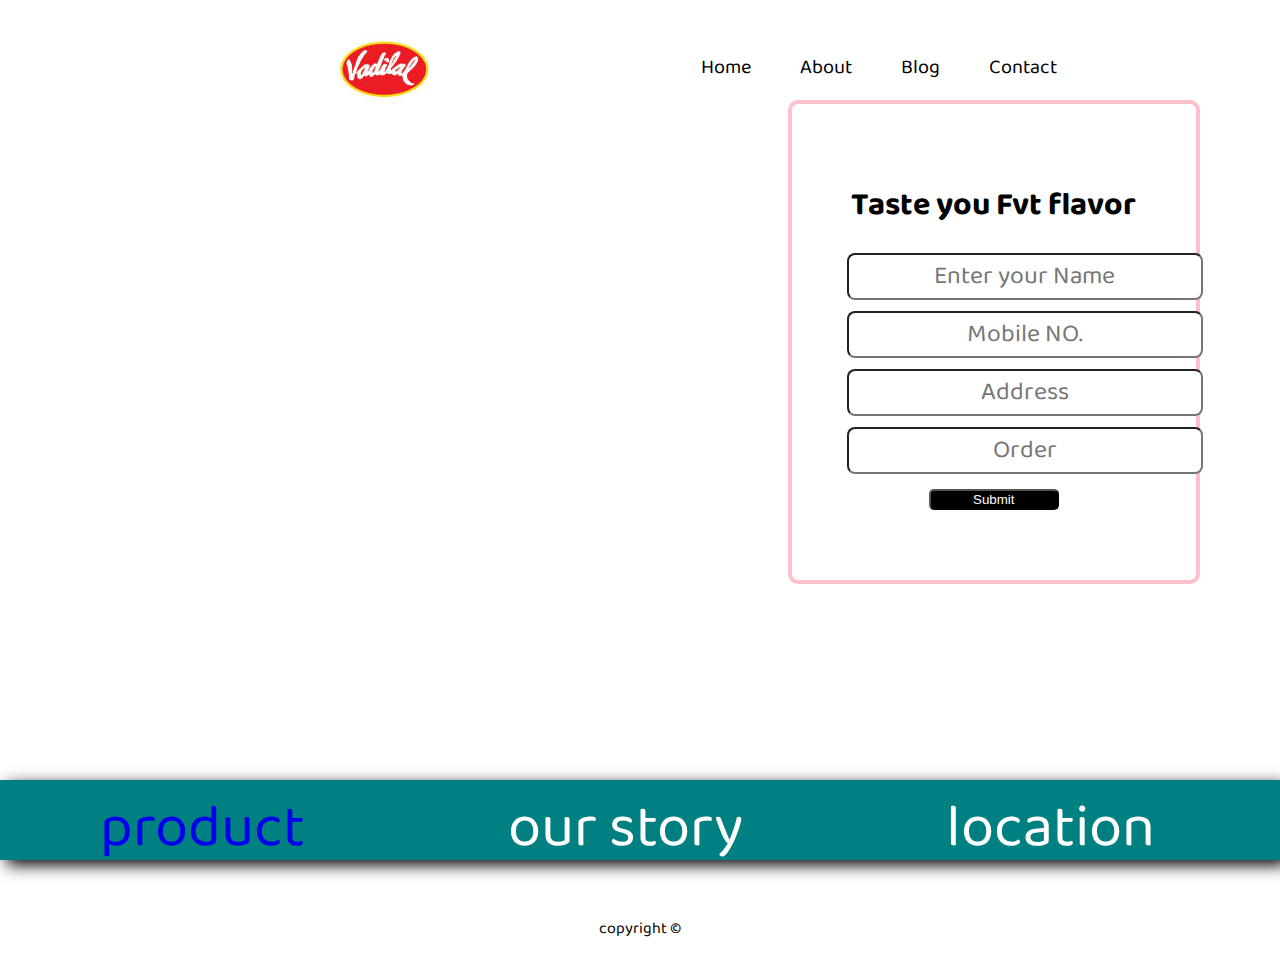
<file: index.html>
<!DOCTYPE html>
<html lang="en">
<head>
    <meta charset="UTF-8">
    <meta http-equiv="X-UA-Compatible" content="IE=edge">
    <meta name="viewport" content="width=device-width, initial-scale=1.0">
    <title>Vadilal</title>
    <link rel="preconnect" href="https://fonts.gstatic.com">
    <link href="https://fonts.googleapis.com/css2?family=Baloo+Bhai+2:wght@500&display=swap" rel="stylesheet">
    <link rel="stylesheet" href="style.css">

</head>
<body>
    <header class="header">
        <div class="left">
            <img src="logo1.jpg" alt="">
        </div>
        <div class="right">
            <ul class="navbar">
                <li><a href="#" class="active">Home</a></li>
                <li><a href="#">About</a></li>
                <li><a href="#">Blog</a></li>
                <li><a href="#">Contact</a></li>
            </ul>
        </div>
    </header>
    <div class="container">
        <h1>Taste you Fvt flavor</h1>
        <form action="noaction.php">
            <div class="form-grp">
                <input type="text" name="" placeholder="Enter your Name">
            </div>
            <div class="form-grp">
                <input type="text" name="" placeholder="Mobile NO.">
            </div>
            <div class="form-grp">
                <input type="text" name="" placeholder="Address">
            </div>
            <div class="form-grp">
                <input type="text" name="" placeholder="Order">
            </div>
            <div class="form-grp">
                <button class="btn">Submit</button>
            </div>
        </form>
    </div>
    <div class="discription">
        <div class="item"> <a href="https://www.google.com" target="blank">product</a></div>
        <div class="item">our story</div>
        <div class="item">location</div>

    </div>

    <footer class="footer">
        <p>copyright &#169;</p>
    </footer>
    
</body>
</html>
</file>
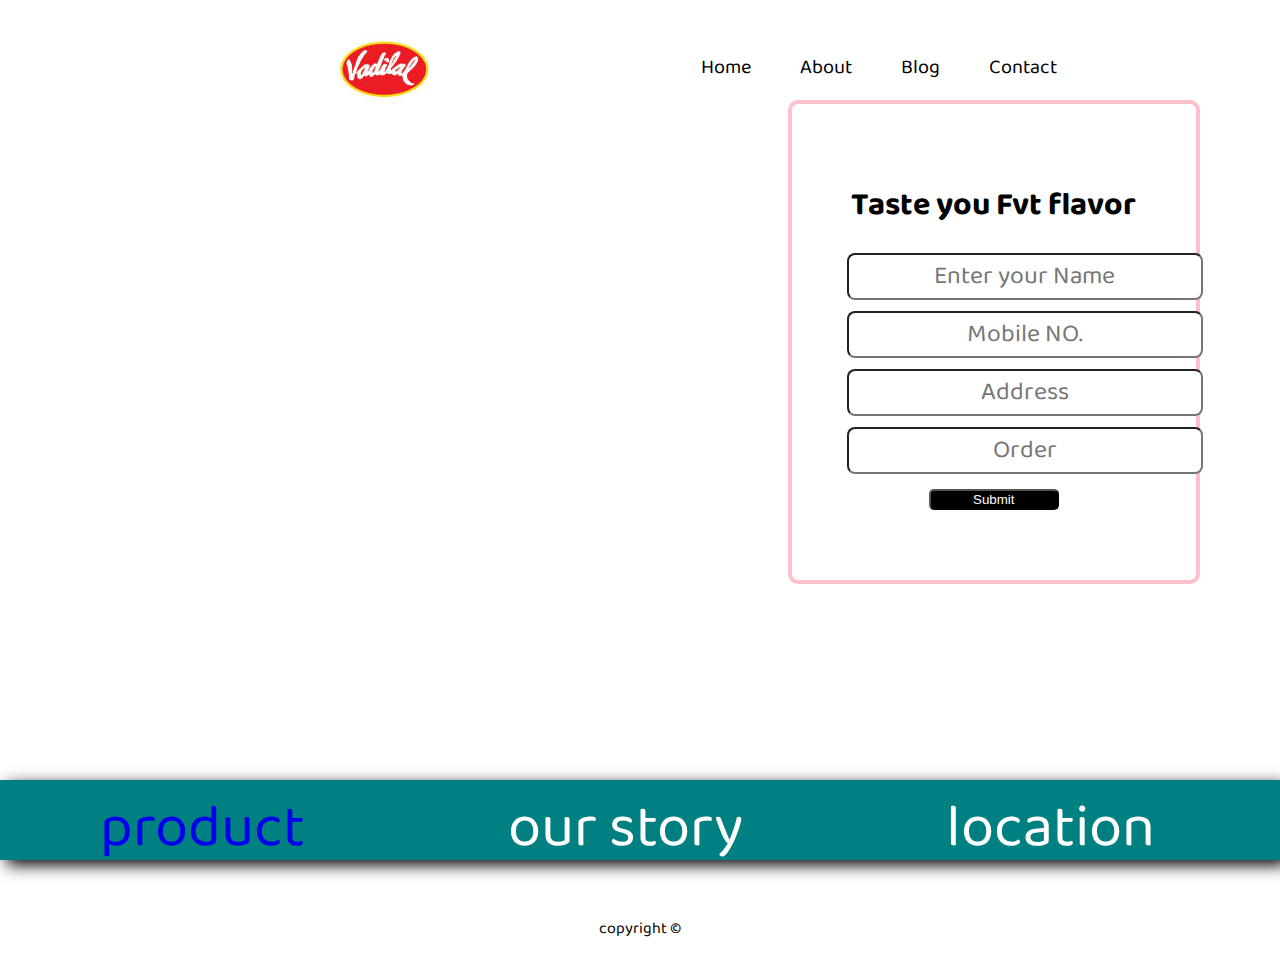
<file: vadilal.html>
<!DOCTYPE html>
<html lang="en">
<head>
    <meta charset="UTF-8">
    <meta http-equiv="X-UA-Compatible" content="IE=edge">
    <meta name="viewport" content="width=device-width, initial-scale=1.0">
    <title>Vadilal</title>
    <link rel="preconnect" href="https://fonts.gstatic.com">
    <link href="https://fonts.googleapis.com/css2?family=Baloo+Bhai+2:wght@500&display=swap" rel="stylesheet">
    <link rel="stylesheet" href="style.css">

</head>
<body>
    <header class="header">
        <div class="left">
            <img src="logo1.jpg" alt="">
        </div>
        <div class="right">
            <ul class="navbar">
                <li><a href="#" class="active">Home</a></li>
                <li><a href="#">About</a></li>
                <li><a href="#">Blog</a></li>
                <li><a href="#">Contact</a></li>
            </ul>
        </div>
    </header>
    <div class="container">
        <h1>Taste you Fvt flavor</h1>
        <form action="noaction.php">
            <div class="form-grp">
                <input type="text" name="" placeholder="Enter your Name">
            </div>
            <div class="form-grp">
                <input type="text" name="" placeholder="Mobile NO.">
            </div>
            <div class="form-grp">
                <input type="text" name="" placeholder="Address">
            </div>
            <div class="form-grp">
                <input type="text" name="" placeholder="Order">
            </div>
            <div class="form-grp">
                <button class="btn">Submit</button>
            </div>
        </form>
    </div>
    <div class="discription">
        <div class="item"> <a href="https://www.google.com" target="blank">product</a></div>
        <div class="item">our story</div>
        <div class="item">location</div>

    </div>

    <footer class="footer">
        <p>copyright &#169;</p>
    </footer>
    
</body>
</html>
</file>
<file: style.css>
.left{
    display: inline-block;
    /* border: 2px solid green; */
    position: absolute;
    left: 300px;
    top: 20px;

}
body {
    font-family: 'Baloo Bhai 2', cursive;
    color: white;
    margin: 0px;
    padding: 0px;

    
    

}
header::before{
    content: "";
    background: url('https://source.unsplash.com/user/erondu/1600x900') no-repeat center center/cover;
    position: absolute;
    z-index: -1;
    opacity: .8;
    width: 100%;
    height: 100%;
    top: 0px;
    bottom: 0px;
}

.left img{
    width: 180px;
}
.right{
    display: inline-block;
    /* border: 2px solid red; */
    position: absolute;
            right: 200px;
            top: 35px;
        
}
.navbar {
    display: inline-block;
}

.navbar li {
    display: inline-block;
    font-size: 20px;
}

.navbar li a {
    color: black;
    text-decoration: none;
    padding: 34px 23px;
}

.navbar li a:hover,
.navbar li a:active {
    text-decoration: underline;
    color: grey;

}
.container {
    
    float: right;
    border: 4px solid pink;
    margin: 100px 80px;
    padding: 55px;
    width: 23%;
    border-radius: 10px;
    color: black;
}

.container h1 {
    text-align: center;
}

.form-grp input {
    font-family: 'Baloo Bhai 2', cursive;
    text-align: center;
    display: block;
    width: 350px;
    padding: 1px;
    border-radius: 2px solid rgb(8, 30, 100);
    margin: 11px auto;
    font-size: 25px;
    border-radius: 8px;
}

.form-grp .btn {
    display: block;
    width: 44%;
    margin: 15px auto;
    background-color: black;
    color: white;
    border-radius: 5px;
}
.discription{
    height: 80px;
    width: 100%;
    background-color: teal;
    position: absolute;
    bottom: 40Px;
    box-shadow: 7px 5px 15px black;
    transition: all 2s ease-in-out .3s;
}
.discription:hover{
    background-color: black;
    height: 200px;
    width: 100%;
    border-radius: 50px;
    font-size: 150px;
    justify-content: center;

}
.discription a{
    text-decoration: none;
}

.item{
    display: inline;
    padding: 100px;
    font-size: 60px;
    flex-direction: row;
    justify-content: space-around;
    width: 100px;
}
.footer{
    color: black;
    text-align: center;
    position: absolute;
    left: 0px;
    bottom: 0px;
    height: 0px;
    width: 100%

}
}
@media (max-width:500px){
    .discription{
        display: block;
    }
    
}
</file>
